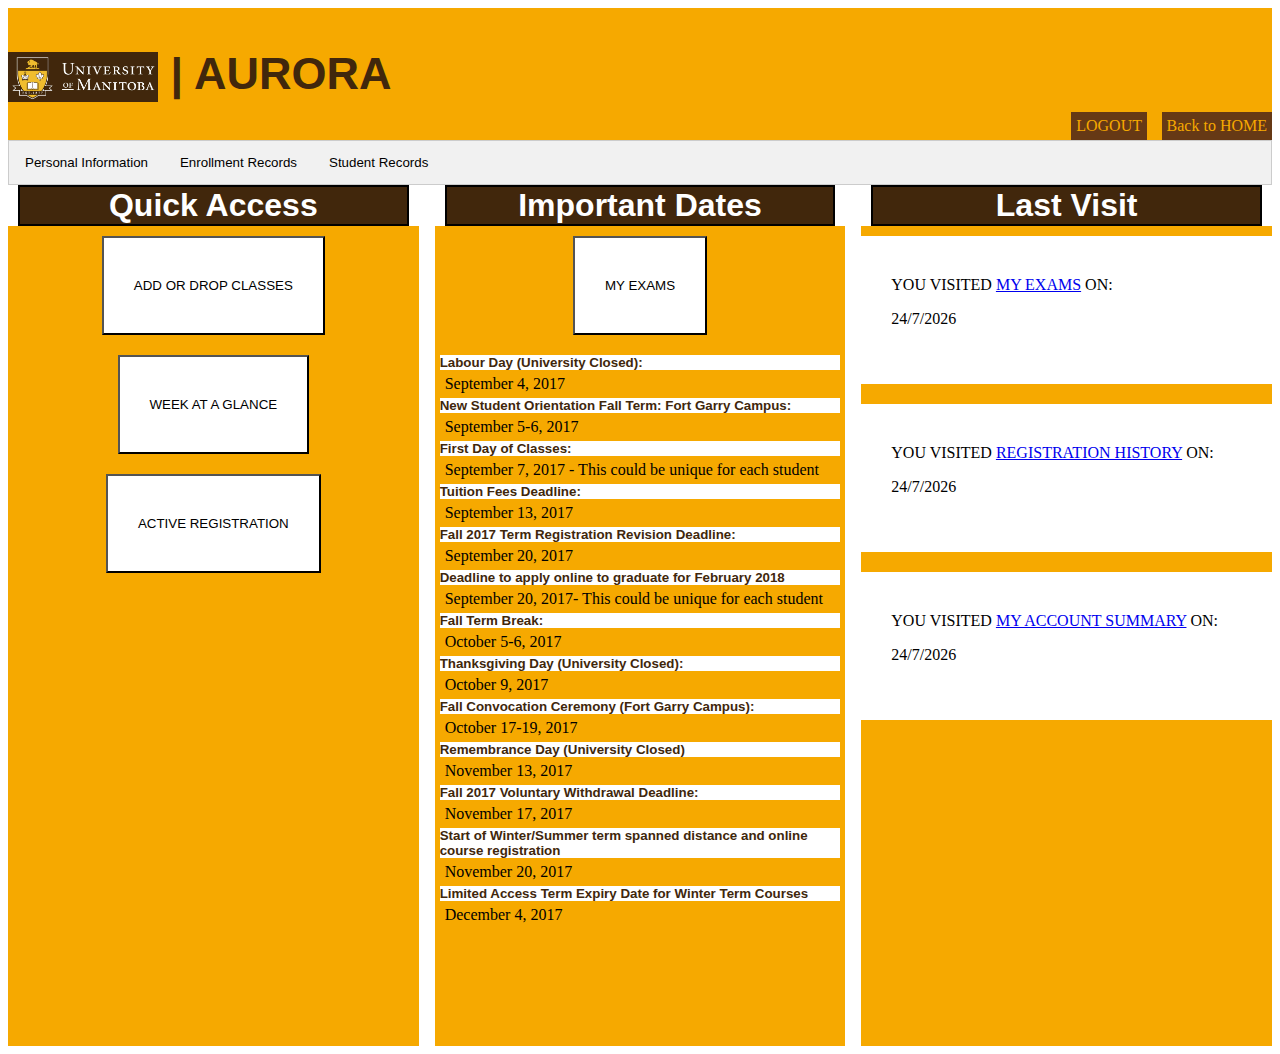
<file: index.html>
<!DOCTYPE html>
<html>
	<head>

		<title>Aurora by TEAM #40</title>

		<link rel="stylesheet" type="text/css" href="css/styles.css">
		
	</head>
	<body>
		<header>
			
			<h1>
				<a href="index.html"><img alt = "university monogram AURORA" src="images/umanlogotight.jpg"> | AURORA</a>
			</h1>
			<a href="index.html"><span id="homelink">Back to HOME</span></a>
			<a href="https://aurora.umanitoba.ca/"><span id="logout">LOGOUT</span></a>
		</header>
		<div class="tab">
			<a href="#"><button class="tablinks" onclick="openTab(event, 'personal')">Personal Information</button></a>
			<a href="#"><button class="tablinks" onclick="openTab(event, 'enrollment')">Enrollment Records</button></a>
			<a href="#"><button class="tablinks" onclick="openTab(event, 'records')">Student Records</button></a>
		</div>

		<div id = "personal" class="tabcontent">
			<h3>Personal Information</h3>
			<p>This will link to personal information webpage from older aurora</p>
			
		</div>

		<div id = "enrollment" class="tabcontent">
			<h3>Enrollment Records</h3>
			<p>This will link to Enrollment Records webpage from older aurora. Shows all links related to enrollment.</p>
			
		</div>

		<div id = "records" class="tabcontent">
			<h3>Student Aids and Records</h3>
			<p>This will link to student records (financial) webpage from older aurora</p>
			
		</div>

		<div class="columns">
			<div class="first">
				<h1>Quick Access</h1>
				<div id="quickAccess" class="tiles">
					<button id="addDropTile" class="tileContent" onclick="goToUrl('Registration.html');"> ADD OR DROP CLASSES </button>
					<button id="weekGlanceTile" class="tileContent"> WEEK AT A GLANCE </button>
					<button id="recordsTile" class="tileContent"> ACTIVE REGISTRATION </button>
				</div>
			</div>
			
			<div class="second">
				<h1>Important Dates</h1>
				<div id="importantDates" class="tiles">
					<button id="myExamsTile" class="tileContent" onclick="clickCounter();"> MY EXAMS </button>
					<h3>Labour Day (University Closed): </h3><span class="date">September 4, 2017</span>
					<h3>New Student Orientation Fall Term: Fort Garry Campus: </h3><span class="date">September 5-6, 2017</span>
					<h3>First Day of Classes: </h3><span class="date">September 7, 2017 - This could be unique for each student</span>
					<h3>Tuition Fees Deadline: </h3><span class="date">September 13, 2017</span>
					<h3>Fall 2017 Term Registration Revision Deadline: </h3><span class="date">September 20, 2017</span>
					<h3>Deadline to apply online to graduate for February 2018 </h3><span class="date">September 20, 2017- This could be unique for each student</span>
					<h3>Fall Term Break: </h3><span class="date">October 5-6, 2017</span>
					<h3>Thanksgiving Day (University Closed): </h3><span class="date">October 9, 2017</span>
					<h3>Fall Convocation Ceremony (Fort Garry Campus): </h3><span class="date">October 17-19, 2017</span>
					<h3>Remembrance Day (University Closed) </h3><span class="date">November 13, 2017</span>
					<h3>Fall 2017 Voluntary Withdrawal Deadline: </h3><span class="date">November 17, 2017</span>
					<h3>Start of Winter/Summer term spanned distance and online course registration</h3><span class="date">November 20, 2017</span>
					<h3>Limited Access Term Expiry Date for Winter Term Courses</h3><span class="date">December 4, 2017</span>
				</div>
			</div>
			
			<div class="third">
				<h1>Last Visit</h1>
				<div id="lastVisit" class="tiles">				
					<span class="tileContent">
						YOU VISITED <a href="#">MY EXAMS</a> ON: <p id="date1"></p>
						<script type="text/javascript">
							var n = new Date();
							var y = n.getFullYear();
							var m = n.getMonth() +1;
							var d = n.getDate();
							document.getElementById("date1").innerHTML = d+"/"+m+"/"+y;
						</script>
					</span>
					<span class="tileContent">YOU VISITED <a href="#">REGISTRATION HISTORY</a> ON:  <p id="date2"></p>
						<script type="text/javascript">
							var n = new Date();
							var y = n.getFullYear();
							var m = n.getMonth() +1;
							var d = n.getDate();
							document.getElementById("date2").innerHTML = d+"/"+m+"/"+y;
						</script></span>
					<span class="tileContent">YOU VISITED <a href="#">MY ACCOUNT SUMMARY</a> ON: <p id="date3"></p>
						<script type="text/javascript">
							var n = new Date();
							var y = n.getFullYear();
							var m = n.getMonth() +1;
							var d = n.getDate();
							document.getElementById("date3").innerHTML = d+"/"+m+"/"+y;
						</script></span> 
				</div>
			</div>
		</div>
		
		
		<script src="scripts/jquery-3.2.1.min.js"></script>
		<script src="scripts/script.js"></script>

	</body>
</html>
</file>
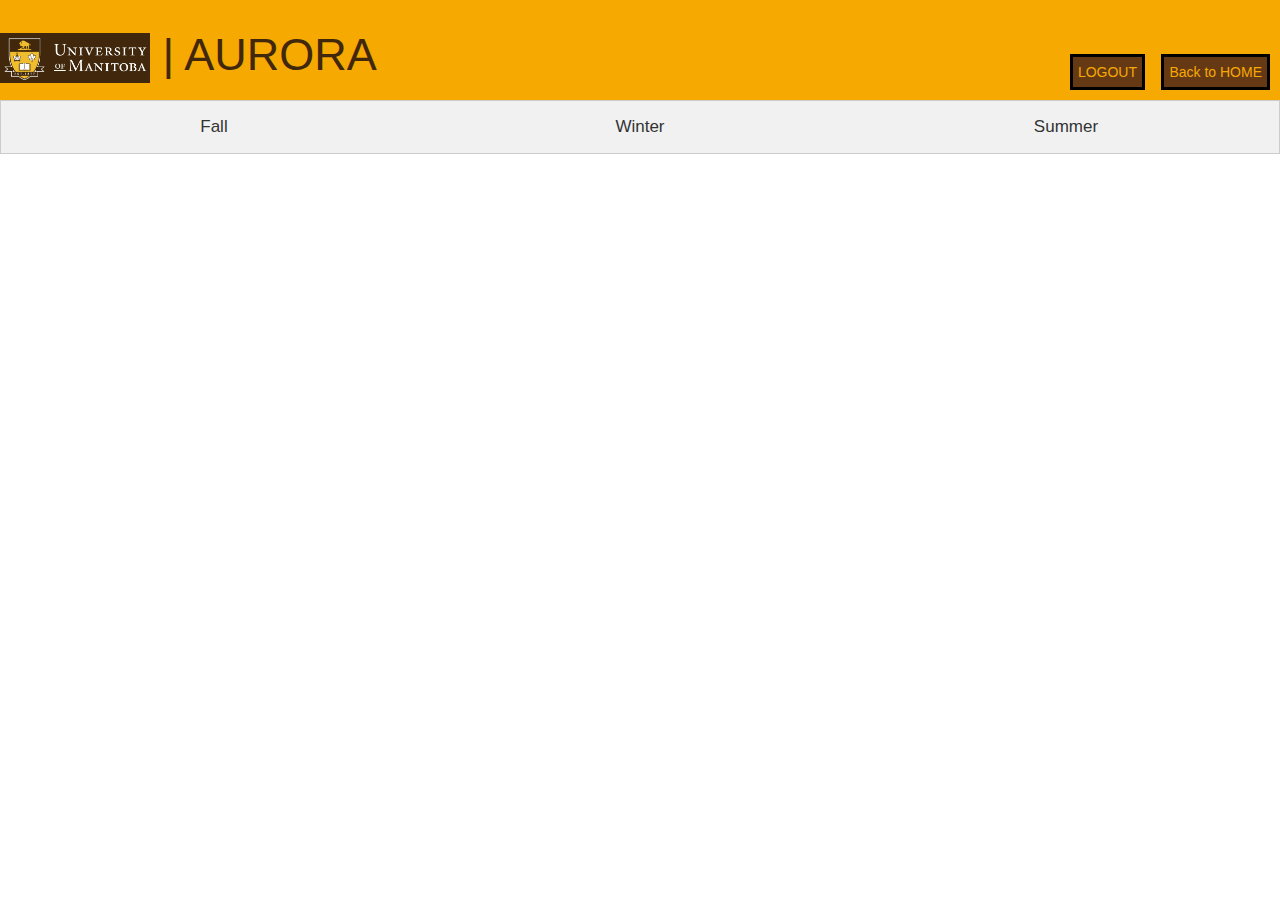
<file: Registration.html>
<html>
  <head>
    <title>Class Registration</title>
  <meta name="viewport" content="width=device-width, initial-scale=1">
  <link rel="stylesheet" href="https://maxcdn.bootstrapcdn.com/bootstrap/3.3.7/css/bootstrap.min.css">
  <link rel="stylesheet" type="text/css" href="css/styles.css">
  <script src="https://ajax.googleapis.com/ajax/libs/jquery/3.2.1/jquery.min.js"></script>
  <script src="https://maxcdn.bootstrapcdn.com/bootstrap/3.3.7/js/bootstrap.min.js"></script>
  </head>
<style>
body {font-family: Arial;}

/* Style the tab */
div.tab {
    overflow: hidden;
    border: 1px solid #ccc;
    background-color: #f1f1f1;
}

/* Style the buttons inside the tab */
div.tab button {
    background-color: inherit;
    float: left;
    border: none;
    outline: none;
    cursor: pointer;
    width:33.333%;
    padding: 14px 16px;
    transition: 0.3s;
    font-size: 17px;
}

/* Change background color of buttons on hover */
div.tab button:hover {
    background-color: #ddd;
}

/* Create an active/current tablink class */
div.tab button.active {
    background-color: #ccc;
}

/* Style the tab content */
.tabcontent {
    display: none;
    padding: 6px 12px;
    border: 1px solid #ccc;
    border-top: none;
    width:100%;
    height:100%;
}
div1, div2, div3, group {
    padding: 10px;
    margin:10px;
    border:3px solid black;
    color: black;
background: white;
    display:inline-block
}
div2 {
    padding: 10px;
    margin:10px;
    border:3px solid black;
    color: black;
background: white;
    display:inline-block
}
div3 {
    padding: 10px;
    margin:10px;
    border:3px solid black;
    color: black;
background: white;
    display:inline-block
}
#Fall {background-color:#92B6D5;}
#Winter {background-color:rgb(190,190,190);}
#Summer {background-color:#E87F60;}
span {
    padding: 10px;
    margin:10px;
    border:3px solid black;
    color: black;
    background: white;
    display:inline-block;
}
td {
    border: 1px solid black;
padding: 5px;
}
table, th{
padding: 5px;
}
available {
    padding: 10px;
    margin:10px;
    border:3px solid rgb(127,255,0);
    color: black;
    background: white;
    display:inline-block;
}
</style>

<body>
</body>
</html>
<body>
    <header>
        <h1>
            <a href="index.html"><img alt = "university monogram" src="images/umanlogotight.jpg"> | AURORA</a>
        </h1>
        <a href="index.html"><span id="homelink">Back to HOME</span></a>
        <a href="https://aurora.umanitoba.ca/"><span id="logout">LOGOUT</span></a>
    </header>
<div class="tab">
  <button class="tablinks" onclick="openCity(event, 'Fall')">Fall</button>
  <button class="tablinks" onclick="openCity(event, 'Winter')">Winter</button>
  <button class="tablinks" onclick="openCity(event, 'Summer')">Summer</button>
</div>

<div id="Fall" class="tabcontent">
  <h3>Fall Semester</h3>
<group style="width:98.8%">
	<div1 id="div1" style="vertical-align:top; width:25%">
	 <div align="center">
	  Available
	</div> 
	</div1>
	<div2 id="div2" style="vertical-align:top; width:25%">
	 <div align="center">
	  Registered
	</div> 
	</div2>
	<div3 id="div3" style="vertical-align:top; width:46%">
	 <div align="center">
	  Schedule
	</div> 
	<table>
  <colgroup>
    <col span="15">
    <col style="background-color:white">
  </colgroup>
  <tr>
    <th></th>
    <th>Monday</th>
    <th>Wednesday</th>
    <th>Friday</th>
    <th></th>
    <th>Tuesday</th>
    <th>Thursday</th>
  </tr>
  <tr>
    <th id ="MWF" rowspan="1">8:30-9:20 am</th>
    <td id="m1"></td>
    <td id="w1"></td>
    <td id="f1"></td>
    <th id ="TR">8:30-9:45 am</th>
    <td id="t1"></td>
    <td id="th1"></td>
  </tr>
  <tr>
    <th>9:30-10:20 am</th>
    <td id="m2"></td>
    <td id="w2"></td>
    <td id="f2"></td>
    <th id ="TR">10:00-11:15 am</th>
    <td id="t2"></td>
    <td id="th2"></td>
  </tr>
  <tr>
    <th>10:30-11:20 am</th>
    <td id="m3"></td>
    <td id="w3"></td>
    <td id="f3"></td>
    <th id ="TR">11:30 am-12:45 pm</th>
    <td id="t3"></td>
    <td id="th3"></td>
  </tr>
    <tr>
    <th>11:30 am-12:20 pm</th>
    <td id="m4"></td>
    <td id="w4"></td>
    <td id="f4"></td>
    <th id ="TR">1:00-2:15 pm</th>
    <td id="t4"></td>
    <td id="th4"></td>
  </tr>
    <tr>
    <th>12:30-1:20 pm</td>
    <td id="m5"></td>
    <td id="w5"></td>
    <td id="f5"></td>
    <th id ="TR">2:30-3:45 pm</th>
    <td id="t5"></td>
    <td id="th5"></td>
  </tr>
    <tr>
    <th>1:30-2:20 pm</th>
    <td id="m6"></td>
    <td id="w6"></td>
    <td id="f6"></td>
    <th id ="TR">4:00-5:15 pm</th>
    <td id="t6"></td>
    <td id="th6"></td>
  </tr>
    <tr>
    <th>2:30-3:20 pm</th>
    <td id="m7"></td>
    <td id="w7"></td>
    <td id="f7"></td>
    <th id ="TR">7:00-10pm</th>
    <td id="t7"></td>
    <td id="th7"></td>
  </tr>
    <tr>
    <th>3:30-4:20 pm</th>
    <td id="m8"></td>
    <td id="w8"></td>
    <td id="f8"></td>
  </tr>
    <tr>
    <th>4:00-5:15 pm</th>
    <td id="m9"></td>
    <td id="w9"></td>
    <td id="f9"></td>
  </tr>
    <tr>
    <th>6:00-9:00 pm</th>
    <td id="m10"></td>
    <td id="w10"></td>
    <td id="f10"></td>
  </tr>

</table>
	</div3>
</div>
</group>

<div id="Winter" class="tabcontent">
  <h3>Winter Semester</h3>
</div>

<div id="Summer" class="tabcontent">
  <h3>Summer Semester</h3>
</div>
<script>

var class1 = {
    faculty:"COMP",
    className:"Discrete Math",
    section:"A01",
    courseID:2130,
    time:"MWF: 9:30-10:20",
    filledSeats:50,
    maxSeats:75,
  loc:"E-153 PGI Complex",
profEmail:"CNyaa@cs.thisuniversity.ca",
prereq:"COMP 1020",
desc:"Some description",
    prof:"Dr Nyaa"
};
var class2 = {
    faculty:"COMP",
    className:"Software Engineering",
    section:"A01",
    courseID:3350,
    time:"MWF: 10:30-11:20",
    filledSeats:73,
    maxSeats:80,
    loc:"E-102 PGI Complex",
profEmail:"ACharles@cs.thisuniversity.ca",
prereq:"COMP 1020",
desc:"Some description",
    prof:"Dr Charles"
};

linebreak = document.createElement("br");
var para = document.createElement("available");
para.setAttribute("id", "span1");
var node = document.createTextNode("Hi");
para.appendChild(node);
var element = document.getElementById("div1");
element.appendChild(linebreak);
element.appendChild(para);
document.getElementById("span1").innerHTML = class1.faculty+" " + class1.courseID +  ": " + class1.className + " - " + class1.time + " <br><br>" + " Seats: "+class1.filledSeats+"/"+class1.maxSeats+ " &nbsp; &nbsp; &nbsp; &nbsp; &nbsp; &nbsp  &nbsp; &nbsp; &nbsp;&nbsp;&nbsp; Professor: "+class1.prof;
$('div1').append($('<img>',{id:'add1',src:'images/addButton.png'}))

linebreak = document.createElement("br");
var para = document.createElement("available");
para.setAttribute("id", "span2");
var node = document.createTextNode("Hi");
para.appendChild(node);
var element = document.getElementById("div1");
element.appendChild(linebreak);
element.appendChild(para);
document.getElementById("span2").innerHTML = class2.faculty+" " + class2.courseID +  ": " + class2.className + " - " + class2.time + " <br><br>" + " Seats: "+class2.filledSeats+"/"+class2.maxSeats+ " &nbsp; &nbsp; &nbsp; &nbsp; &nbsp; &nbsp &nbsp; &nbsp; &nbsp; &nbsp;&nbsp;&nbsp; Professor: "+class2.prof;
$('div1').append($('<img>',{id:'add2',src:'images/addButton.png'}))

/*Registered*/

linebreak = document.createElement("br");
var para = document.createElement("available");
para.setAttribute("id", "span1in");
var node = document.createTextNode("Hi");
para.appendChild(node);
var element = document.getElementById("div2");
element.appendChild(linebreak);
element.appendChild(para);
document.getElementById("span1in").innerHTML = class1.faculty+" " + class1.courseID +  ": " + class1.className + " - " + class1.time + " <br><br>" + " Seats: "+(class1.filledSeats+1)+"/"+class1.maxSeats+ " &nbsp; &nbsp; &nbsp; &nbsp; &nbsp; &nbsp  &nbsp; &nbsp; &nbsp;&nbsp;&nbsp; Professor: "+class1.prof;
$('div2').append($('<img>',{id:'remove1',src:'images/removeButton.png'})) 
$("#span1in").hide();    $("#remove1").hide();   

linebreak = document.createElement("br");
var para = document.createElement("available");
para.setAttribute("id", "span2in");
var node = document.createTextNode("Hi");
para.appendChild(node);
var element = document.getElementById("div2");
element.appendChild(linebreak);
element.appendChild(para);
document.getElementById("span2in").innerHTML = class2.faculty+" " + class2.courseID +  ": " + class2.className + " - " + class2.time + " <br><br>" + " Seats: "+(class2.filledSeats+1)+"/"+class2.maxSeats+ " &nbsp; &nbsp; &nbsp; &nbsp; &nbsp; &nbsp  &nbsp; &nbsp; &nbsp;&nbsp;&nbsp; Professor: "+class2.prof;
$('div2').append($('<img>',{id:'remove2',src:'images/removeButton.png'})) 
$("#span2in").hide();    $("#remove2").hide();   

/*Schedule*/

$(document).ready(function(){
   $("#span1, #span1in").click(function(){
        alert(class1.faculty+" " + class1.courseID + " "+class1.section+ ": " + class1.className+" \n\nTime: "+class1.time+"\n\nSeats: "+class1.filledSeats+"/"+class1.maxSeats+"\n\nProfessor: "+class1.prof+"\n\nProf Email: "+class1.profEmail+"\n\nLocation: "+class1.loc+"\n\nPrerequisites: "+class1.prereq+"\n\nDescription: "+class1.desc+"\n\n" );
    });
   $("#span2, #span2in").click(function(){
        alert(class2.faculty+" " + class2.courseID +  ": " + class2.className+" \n\nTime: "+class2.time+"\n\nSeats: "+class2.filledSeats+"/"+class2.maxSeats+"\n\nProfessor: "+class2.prof+"\n\nProf Email: "+class2.profEmail+"\n\nLocation: "+class2.loc+"\n\nPrerequisites: "+class2.prereq+"\n\nDescription: "+class2.desc+"\n\n" );
    });
   $("#add1").click(function(){
	$("#span1").hide();    $("#add1").hide();   
	$("#span1in").show();    $("#remove1").show();
	document.getElementById("m2").innerHTML = "COMP 2130";
	document.getElementById("m2").style.backgroundColor = "rgb(127,255,0)"; 
	document.getElementById("w2").innerHTML = "COMP 2130";
	document.getElementById("w2").style.backgroundColor = "rgb(127,255,0)"; 
	document.getElementById("f2").innerHTML = "COMP 2130";
	document.getElementById("f2").style.backgroundColor = "rgb(127,255,0)"; 
    });
   $("#add2").click(function(){
	$("#span2").hide();    $("#add2").hide();   
	$("#span2in").show();    $("#remove2").show();
	document.getElementById("m3").innerHTML = "COMP 3350";
	document.getElementById("m3").style.backgroundColor = "rgb(127,255,0)"; 
	document.getElementById("w3").innerHTML = "COMP 3350";
	document.getElementById("w3").style.backgroundColor = "rgb(127,255,0)"; 
	document.getElementById("f3").innerHTML = "COMP 3350";
	document.getElementById("f3").style.backgroundColor = "rgb(127,255,0)"; 
    });
$("#remove1").click(function(){
    var r = confirm("Are you sure you want to remove COMP 2130?");
    if (r == true) {
	$("#span1").show();    $("#add1").show();   
	$("#span1in").hide();    $("#remove1").hide();
	document.getElementById("m2").innerHTML = "";
	document.getElementById("m2").style.backgroundColor = "white"; 
	document.getElementById("w2").innerHTML = "";
	document.getElementById("w2").style.backgroundColor = "white"; 
	document.getElementById("f2").innerHTML = "";
	document.getElementById("f2").style.backgroundColor = "white"; 
}
    });
$("#remove2").click(function(){
    var r = confirm("Are you sure you want to remove COMP 3350?");
    if (r == true) {
	$("#span2").show();    $("#add2").show();   
	$("#span2in").hide();    $("#remove2").hide();
	document.getElementById("m3").innerHTML = "";
	document.getElementById("m3").style.backgroundColor = "white"; 
	document.getElementById("w3").innerHTML = "";
	document.getElementById("w3").style.backgroundColor = "white"; 
	document.getElementById("f3").innerHTML = "";
	document.getElementById("f3").style.backgroundColor = "white"; 
}
    });
});

function openCity(evt, cityName) {
    var i, tabcontent, tablinks;
    tabcontent = document.getElementsByClassName("tabcontent");
    for (i = 0; i < tabcontent.length; i++) {
        tabcontent[i].style.display = "none";
    }
    tablinks = document.getElementsByClassName("tablinks");
    for (i = 0; i < tablinks.length; i++) {
        tablinks[i].className = tablinks[i].className.replace(" active", "");
    }
    document.getElementById(cityName).style.display = "block";
    evt.currentTarget.className += " active";
}
/*// Get the element with id="defaultOpen" and click on it
document.getElementById("defaultOpen").click();

*/
</script>
     <script src="scripts/script.js"></script>
</body>
</html>
</file>
<file: css/styles.css>
header {
	padding: 10px 0px 10px 0px;
	position: relative;
	background-color: #F6A900;
}

header h1 
{
	color: #663915;
	font-family: Arial, "sans-serif";
	font-size: 45px;
}

header h1 a 
{
	text-decoration: none;
	color: #41270C;
}

header h1 img 
{
	height: 50px;
	width: 150px;
	margin: -13px auto;
}

header span#homelink
{
	position: absolute;
	padding: 5px;
	bottom: 0;
	right: 0;
	color: #F6A900;
	background-color: #663915;
}

header span#logout
{
	position: absolute;
	padding: 5px;
	bottom: 0;
	right: 125px;
	color: #F6A900;
	background-color: #663915;
}

/* Style the tab */
div.tab 
{
	overflow: hidden;
	border: 1px solid #ccc;
	background-color: #f1f1f1;	
}

/* Style the buttons inside the tab */
div.tab button 
{
	background-color: inherit;
	float: left;
	border: none;
	outline: none;
	cursor: pointer;
	padding: 14px 16px;
	
}

/* Change the background color of buttons on hover */
div.tab button:hover
{
	transition: .3s;
	background-color: #ddd;
}

/* Create an active/current tablink class */
div.tab button.active
{
	background-color: #ccc;
}

.columns
{
	column-count: 3;
}

.columns h1
{
	margin: 0px 10px;
	font-family: Arial, "sans-serif";
	background-color: #41270C;
	border: 2px solid black;
	color: white;
	text-align: center;

}

div.tiles
{
	background-color: #F6A900;
	height: 800px;
	width: 100%;
	position: relative;
	padding: 10px 0px;
}

.tiles .tileContent
{
	display: block;
	position: relative;
	
	background-color: white;
	margin: 0px auto 20px auto;
	padding: 40px 30px;
}

.tiles h3
{
	background-color: white;
	color: #41270C;
	font-family: Arial, "sans-serif";
	font-size: 10pt;
	margin: 5px 5px;
}

.tiles .second 
{
	max-height: 75%;
}

.date 
{
	display: inline;

	margin: 0px auto 5px 10px;
}

/* Style the tab content */
.tabcontent
{
	display: none;
	padding: 6px 12px;
	border: 1px solid #ccc;
	border-top: none;
}
</file>
